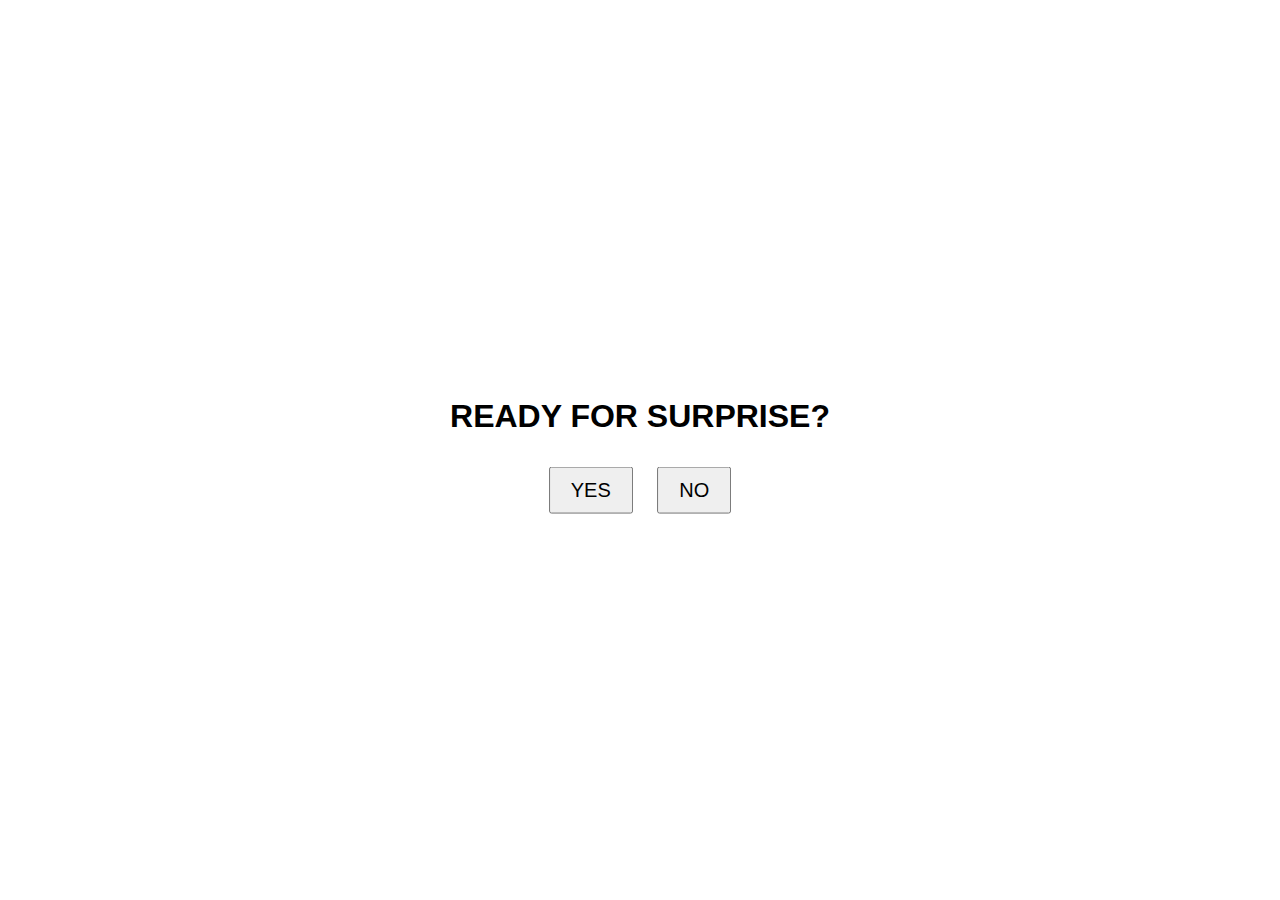
<file: index.html>
<!DOCTYPE html>
<html lang="en">
<head>
    <meta charset="UTF-8">
    <meta name="viewport" content="width=device-width, initial-scale=1.0"/>
    <title>Birthday Surprise</title>
    <link rel="stylesheet" href="style.css">
</head>
<body>
    <div class="center">
        <h1>READY FOR SURPRISE?</h1>
        <div class="buttons">
            <button id="yesBtn">YES</button>
            <button id="noBtn">NO</button>
        </div>
    </div>
    <script src="script.js"></script>
</body>
</html>
</file>
<file: style.css>
body {
    margin: 0;
    padding: 0;
    font-family: sans-serif;
    background: linear-gradient(to right, #ffecd2, #fcb69f);
    text-align: center;
}

.center {
    position: absolute;
    top: 50%;
    left: 50%;
    transform: translate(-50%, -50%);
}

.buttons button {
    margin: 10px;
    padding: 10px 20px;
    font-size: 20px;
    cursor: pointer;
}
</file>
